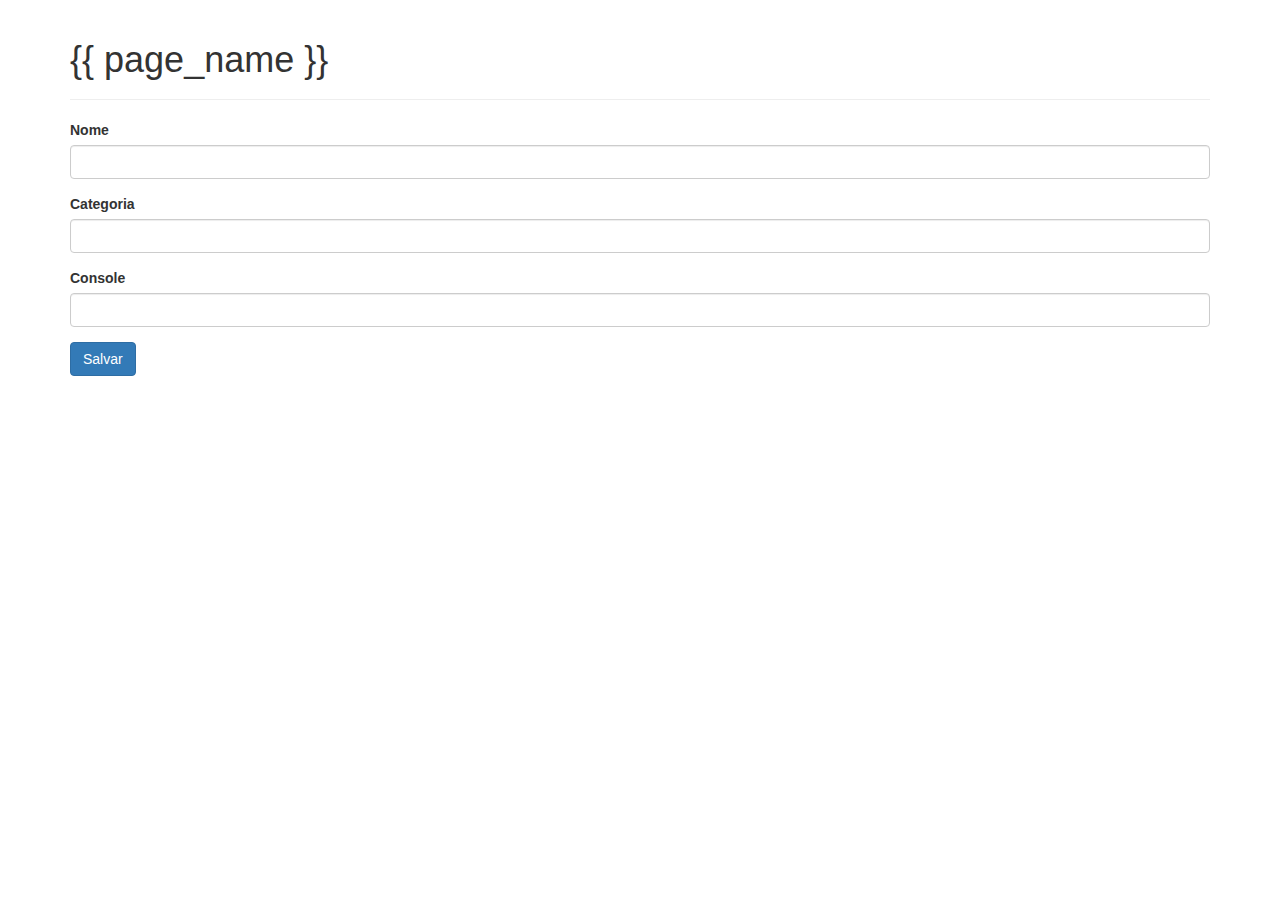
<file: templates/new_game.html>
<!DOCTYPE html>
<html>
<head>
    <meta charset="utf-8">
    <meta name="viewport" content="width=device-width, initial-scale=1">
    <title>Jogoteca</title>
    <link rel="stylesheet" href="../static/bootstrap.css"/>
</head>
<body>
    <div class="container">
      <div class="page-header">
          <h1>{{ page_name }}</h1>
      </div>
      <form action="/save_game" method="post">
        <fieldset>
          <div class="form-group">
            <label for="nome">Nome</label>
            <input type="text" id="nome" name="nome" class="form-control">
          </div>
          <div class="form-group">
            <label for="categoria">Categoria</label>
            <input type="text" id="categoria" name="categoria" class="form-control">
          </div>
          <div class="form-group">
            <label for="console">Console</label>
            <input type="text" id="console" name="console" class="form-control">
          </div>
          <button type="submit" class="btn btn-primary btn-salvar">Salvar</button>
        </fieldset>
      </form>
    </div>
</body>
</html>
</file>
